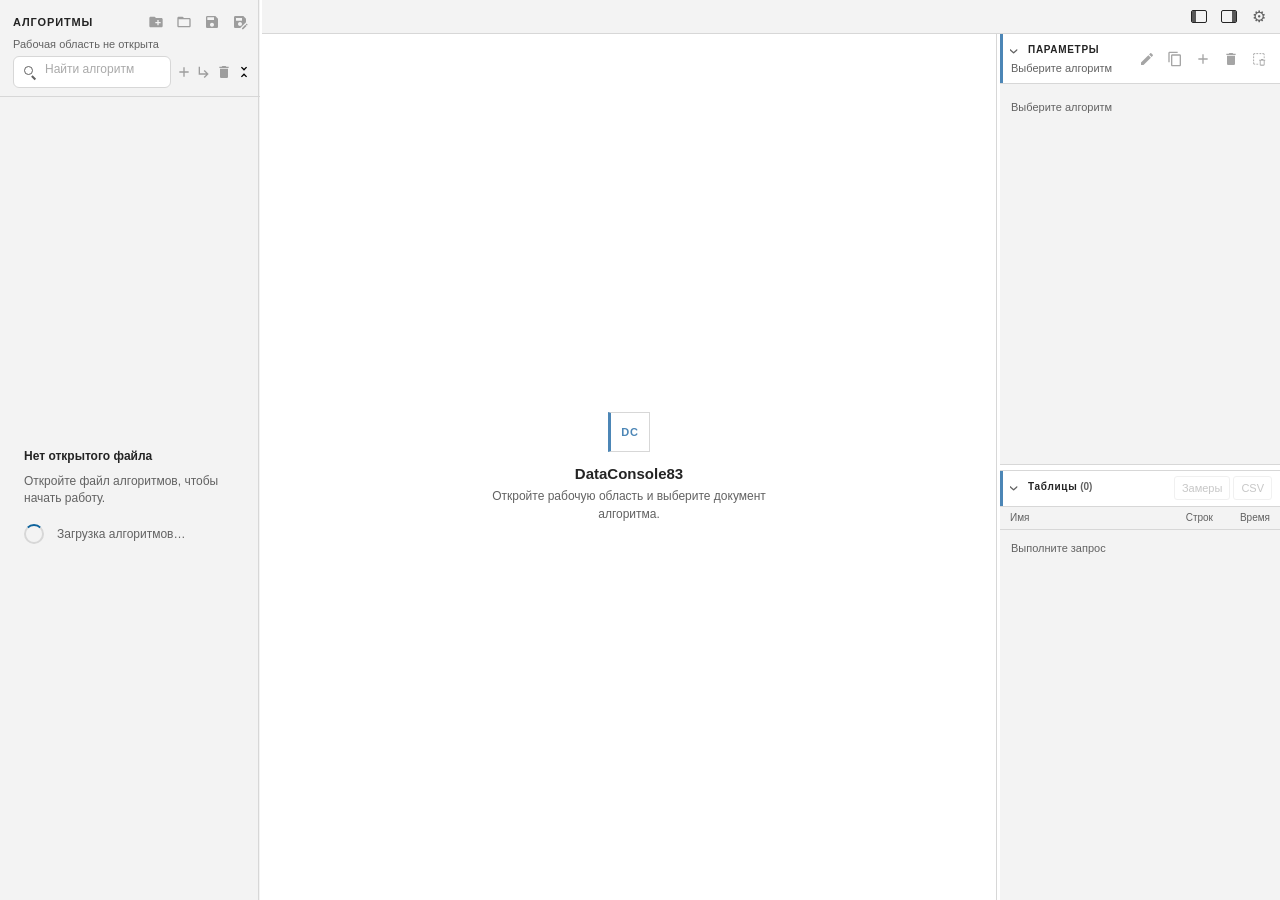
<file: src/code/index.html>
<!DOCTYPE html>
<html>

<head>
  <title>BSL-editor</title>
  <meta http-equiv="X-UA-Compatible" content="IE=edge" />
  <meta http-equiv="Content-Type" content="text/html;charset=utf-8">
  <link href="./decorations.css" rel="stylesheet">
  <link href="./tree/tree.css" rel="stylesheet">
  <link href="./workbench.css" rel="stylesheet">
</head>

<body>

  <div id="dataconsole-workbench" class="dc-workbench">
    <aside id="dataconsole-explorer" class="dc-explorer" aria-label="Проводник алгоритмов">
      <div class="dc-explorer-header">
        <div class="dc-explorer-heading">
          <div class="dc-explorer-title-row">
            <div class="dc-explorer-title">АЛГОРИТМЫ</div>
            <div class="dc-file-actions" aria-label="Операции с файлом алгоритмов">
              <button id="dataconsole-new-workspace" class="dc-icon-button dc-file-action" type="button"
                aria-label="Создать файл алгоритмов" title="Новый файл алгоритмов"><img class="dc-action-image" src="tree/icons/actions/create_new_folder.svg" alt=""></button>
              <button id="dataconsole-open-workspace" class="dc-icon-button dc-file-action" type="button"
                aria-label="Открыть файл алгоритмов" title="Открыть файл алгоритмов"><img class="dc-action-image" src="tree/icons/actions/folder_open.svg" alt=""></button>
              <button id="dataconsole-save-workspace" class="dc-icon-button dc-file-action" type="button"
                aria-label="Сохранить файл алгоритмов" title="Сохранить файл алгоритмов (Ctrl+S)"><img class="dc-action-image" src="tree/icons/actions/save.svg" alt=""></button>
              <button id="dataconsole-save-workspace-as" class="dc-icon-button dc-file-action" type="button"
                aria-label="Сохранить файл алгоритмов как" title="Сохранить файл алгоритмов как"><img class="dc-action-image" src="tree/icons/actions/save_as.svg" alt=""></button>
            </div>
          </div>
          <div id="dataconsole-file-name" class="dc-file-name">Рабочая область не открыта</div>
        </div>
        <div class="dc-explorer-actions">
          <div id="dataconsole-search-control" class="dc-search-control dc-tree-search-control">
            <input id="dataconsole-search" class="dc-search-input" type="text"
              placeholder="Найти алгоритм или код" aria-label="Найти алгоритм или код"
              autocomplete="off" spellcheck="false">
            <button id="dataconsole-search-clear" class="dc-search-clear" type="button"
              aria-label="Очистить поиск" title="Очистить поиск" hidden>×</button>
          </div>
          <button id="dataconsole-add-algorithm" class="dc-icon-button dc-action-add" type="button"
            aria-label="Добавить алгоритм" title="Добавить алгоритм рядом"><img class="dc-action-image" src="tree/icons/actions/add.svg" alt=""></button>
          <button id="dataconsole-add-child-algorithm" class="dc-icon-button dc-action-add-child" type="button"
            aria-label="Добавить вложенный алгоритм" title="Добавить вложенный алгоритм"><img class="dc-action-image" src="tree/icons/actions/subdirectory_arrow_right.svg" alt=""></button>
          <button id="dataconsole-delete-algorithm" class="dc-icon-button dc-action-delete" type="button"
            aria-label="Удалить алгоритм" title="Удалить выбранный алгоритм"><img class="dc-action-image" src="tree/icons/actions/delete.svg" alt=""></button>
          <button id="dataconsole-collapse-all" class="dc-icon-button dc-action-collapse" type="button"
            aria-label="Свернуть все" title="Свернуть все"><img class="dc-action-image" src="tree/icons/actions/unfold_less.svg" alt=""></button>
        </div>
      </div>
      <div id="dataconsole-algorithm-tree" class="dc-tree" role="tree" aria-label="Алгоритмы"></div>
      <div id="dataconsole-search-empty" class="dc-search-empty" hidden>Ничего не найдено</div>
      <div id="dataconsole-explorer-empty" class="dc-explorer-empty">
        <span class="dc-empty-kicker">Нет открытого файла</span>
        <span>Откройте файл алгоритмов, чтобы начать работу.</span>
        <span id="dataconsole-empty-initializing" class="dc-empty-loading" role="status" aria-live="polite">
          <span class="dc-workspace-spinner dc-empty-spinner" aria-hidden="true"></span>
          <span>Загрузка алгоритмов…</span>
        </span>
        <button id="dataconsole-empty-retry" class="dc-empty-retry" type="button" hidden>Очистить кеш и повторить</button>
        <button id="dataconsole-empty-open" type="button" hidden>Открыть файл</button>
      </div>
    </aside>

    <div id="dataconsole-splitter" class="dc-splitter" role="separator" aria-label="Изменить ширину проводника"
      aria-orientation="vertical" aria-valuemin="210" aria-valuemax="520" aria-valuenow="260" tabindex="0"></div>

    <main id="dataconsole-editor-shell" class="dc-editor-shell">
      <div id="dataconsole-mode-bar" class="dc-mode-bar">
        <div id="dataconsole-mode-tabs" class="dc-mode-tabs" role="tablist" aria-label="Режимы алгоритма" hidden>
          <button class="dc-mode-tab dc-kind-query" type="button" role="tab"
            data-document-kind="query" aria-selected="false">Запрос</button>
          <button class="dc-mode-tab dc-kind-before" type="button" role="tab"
            data-document-kind="before-query" aria-selected="false">До запроса</button>
          <button class="dc-mode-tab dc-kind-client" type="button" role="tab"
            data-document-kind="client" aria-selected="false">Клиент</button>
          <button class="dc-mode-tab dc-kind-server" type="button" role="tab"
            data-document-kind="server" aria-selected="false">Сервер</button>
          <button class="dc-mode-tab dc-kind-background" type="button" role="tab"
            data-document-kind="background" aria-selected="false">Фон</button>
        </div>
        <div class="dc-layout-controls" role="toolbar" aria-label="Расположение панелей">
          <button id="dataconsole-toggle-primary-sidebar" class="dc-layout-button" type="button"
            aria-label="Переключить основную боковую панель" aria-pressed="true"
            title="Переключить основную боковую панель">
            <span class="dc-layout-glyph dc-layout-primary" aria-hidden="true"></span>
          </button>
          <button id="dataconsole-toggle-secondary-sidebar" class="dc-layout-button" type="button"
            aria-label="Переключить дополнительную боковую панель" aria-pressed="true"
            title="Переключить дополнительную боковую панель">
            <span class="dc-layout-glyph dc-layout-secondary" aria-hidden="true"></span>
          </button>
          <button id="dataconsole-toggle-settings" class="dc-layout-button" type="button"
            aria-label="Открыть настройки" aria-pressed="false" title="Открыть настройки">
            <span class="dc-settings-glyph" aria-hidden="true">⚙</span>
          </button>
        </div>
      </div>
      <div id="dataconsole-action-bar" class="dc-action-bar" aria-label="Команды документа" hidden>
        <div id="dataconsole-actions" class="dc-actions"></div>
        <div id="dataconsole-background-settings" class="dc-background-settings"
          aria-label="Настройки фонового выполнения" hidden></div>
        <div id="dataconsole-action-note" class="dc-action-note"></div>
        <div id="dataconsole-parameter-hint-control" class="dc-parameter-hint-control" hidden>
          <button id="dataconsole-toggle-parameter-hint" class="dc-parameter-hint-toggle" type="button"
            aria-label="Показать параметры среды выполнения" aria-controls="dataconsole-parameter-hint"
            aria-expanded="false" aria-pressed="false" title="Параметры среды выполнения">
            <span class="dc-parameter-hint-glyph" aria-hidden="true">?</span>
            <span class="dc-parameter-hint-toggle-label">Параметры кода</span>
          </button>
        </div>
        <section id="dataconsole-parameter-hint" class="dc-parameter-hint"
          aria-label="Параметры среды выполнения" aria-live="polite" hidden>
          <div id="dataconsole-parameter-hint-items" class="dc-parameter-hint-items"></div>
        </section>
      </div>
      <div class="dc-work-area">
        <section class="dc-editor-pane">
          <div id="container"></div>
          <div id="dataconsole-editor-empty" class="dc-editor-empty" aria-live="polite">
            <div class="dc-editor-empty-mark" aria-hidden="true">DC</div>
            <div class="dc-editor-empty-title">DataConsole83</div>
            <div class="dc-editor-empty-copy">Откройте рабочую область и выберите документ алгоритма.</div>
          </div>
          <div id="display">
            <div id="display-header">
              <div id="display-title"></div>
              <div id="display-close"></div>
            </div>
            <div id="variables-display">
              <div id="variables-tree"></div>
            </div>
          </div>
        </section>
        <div id="dataconsole-parameters-splitter" class="dc-parameters-splitter" role="separator"
          aria-label="Изменить ширину панели параметров" aria-orientation="vertical"
          aria-valuemin="220" aria-valuemax="420" aria-valuenow="280" tabindex="0"></div>
        <aside id="dataconsole-parameters" class="dc-parameters-pane" aria-label="Параметры алгоритма">
          <section class="dc-secondary-section dc-parameters-section" aria-label="Параметры алгоритма">
            <div class="dc-parameters-header">
              <div class="dc-parameters-heading">
                <div class="dc-parameters-title"><span id="dataconsole-parameters-toggle" class="dc-section-toggle-glyph" aria-hidden="true"></span>ПАРАМЕТРЫ<span id="dataconsole-parameters-count" class="dc-section-count"></span></div>
                <div id="dataconsole-parameters-algorithm" class="dc-parameters-algorithm">Выберите алгоритм</div>
              </div>
              <div class="dc-parameters-actions">
                <button id="dataconsole-fill-parameters" class="dc-fill-parameters" type="button"
                  aria-label="Заполнить параметры запроса" title="Заполнить параметры запроса" hidden>Заполнить</button>
                <button id="dataconsole-edit-parameter" class="dc-icon-button dc-parameter-edit-action dc-action-edit" type="button"
                  aria-label="Изменить значение выбранного параметра" title="Изменить значение выбранного параметра" disabled><img class="dc-action-image" src="tree/icons/actions/edit.svg" alt=""></button>
                <button id="dataconsole-copy-parameter" class="dc-icon-button dc-parameter-copy-action" type="button"
                  aria-label="Копировать выбранный параметр" title="Копировать выбранный параметр (F9)" disabled><img class="dc-action-image" src="tree/icons/actions/content_copy.svg" alt=""></button>
                <button id="dataconsole-add-parameter" class="dc-icon-button dc-action-add" type="button"
                  aria-label="Добавить параметр" title="Добавить параметр"><img class="dc-action-image" src="tree/icons/actions/add.svg" alt=""></button>
                <button id="dataconsole-delete-parameter" class="dc-icon-button dc-action-delete" type="button"
                  aria-label="Удалить параметр" title="Удалить выбранный параметр"><img class="dc-action-image" src="tree/icons/actions/delete.svg" alt=""></button>
                <button id="dataconsole-clear-parameters" class="dc-icon-button dc-parameter-clear-action dc-action-clear" type="button"
                  aria-label="Очистить параметры алгоритма" title="Очистить параметры алгоритма" disabled><img class="dc-action-image" src="tree/icons/actions/clear_parameters.png" alt=""></button>
              </div>
            </div>
            <div id="dataconsole-parameters-list" class="dc-parameters-list">
              <div class="dc-parameters-empty">Выберите алгоритм</div>
            </div>
          </section>
          <div class="dc-secondary-divider" aria-hidden="true"></div>
          <section class="dc-secondary-section dc-tables-section" aria-label="Таблицы">
            <div class="dc-tables-header">
              <div class="dc-tables-title"><span id="dataconsole-tables-toggle" class="dc-section-toggle-glyph" aria-hidden="true"></span>Таблицы<span id="dataconsole-tables-count" class="dc-section-count"></span></div>
              <div class="dc-tables-actions">
                <button id="dataconsole-toggle-measurements" class="dc-secondary-action" type="button"
                  aria-label="Включить замеры выполнения" aria-pressed="false" title="Включить замеры выполнения">Замеры</button>
                <button id="dataconsole-export-table" class="dc-secondary-action" type="button"
                  aria-label="Выгрузить выбранную таблицу" title="Выгрузить выбранную таблицу" disabled>CSV</button>
              </div>
            </div>
            <div class="dc-table-columns" aria-hidden="true">
              <span>Имя</span><span>Строк</span><span>Время</span>
            </div>
            <div id="dataconsole-tables-list" class="dc-tables-list">
              <div class="dc-tables-empty">Выполните запрос</div>
            </div>
          </section>
          <section id="dataconsole-settings" class="dc-settings-section" aria-label="Настройки" hidden>
            <div class="dc-settings-header">
              <div class="dc-settings-title">НАСТРОЙКИ</div>
              <button id="dataconsole-close-settings" class="dc-icon-button" type="button"
                aria-label="Закрыть настройки" title="Закрыть настройки">×</button>
            </div>
            <div class="dc-settings-content">
              <div class="dc-settings-subtitle">ОБРАБОТКА</div>
              <label class="dc-settings-field" for="dataconsole-source-directory">
                <span>Каталог исходного кода конфигурации</span>
              </label>
              <div class="dc-settings-path-row">
                <input id="dataconsole-source-directory" class="dc-settings-input" type="text"
                  autocomplete="off" spellcheck="false">
                <button id="dataconsole-choose-source-directory" class="dc-settings-choose" type="button"
                  aria-label="Выбрать каталог" title="Выбрать каталог">…</button>
              </div>
              <button id="dataconsole-load-common-modules" class="dc-settings-primary" type="button">
                Загрузить общие модули
              </button>
              <label class="dc-settings-field" for="dataconsole-variable-display-mode">
                <span>Значения переменных после выполнения</span>
                <select id="dataconsole-variable-display-mode" class="dc-settings-input">
                  <option value="0">Не показывать</option>
                  <option value="1">В отдельном окне</option>
                  <option value="2">Во всплывающих подсказках</option>
                </select>
              </label>
              <label class="dc-settings-field" for="dataconsole-saved-list-limit">
                <span>Сохраняемых элементов списка значений</span>
                <input id="dataconsole-saved-list-limit" class="dc-settings-input" type="number"
                  min="0" max="9999" step="1" inputmode="numeric"
                  aria-describedby="dataconsole-saved-list-limit-note">
              </label>
              <div id="dataconsole-saved-list-limit-note" class="dc-settings-note">
                Ноль использует стандартный предел — 1000 элементов.
              </div>
              <label class="dc-settings-toggle dc-settings-auto-save" for="dataconsole-auto-save-on-execute">
                <input id="dataconsole-auto-save-on-execute" type="checkbox">
                <span>Автоматически сохранять файл при выполнении</span>
              </label>
              <div class="dc-settings-subtitle dc-settings-editor-subtitle">РЕДАКТОР MONACO</div>
              <label class="dc-settings-field" for="dataconsole-editor-theme">
                <span>Тема</span>
                <select id="dataconsole-editor-theme" class="dc-settings-input">
                  <option value="light">Светлая</option>
                  <option value="dark">Тёмная</option>
                </select>
              </label>
              <label class="dc-settings-field" for="dataconsole-editor-font-size">
                <span>Размер шрифта, px</span>
                <input id="dataconsole-editor-font-size" class="dc-settings-input" type="number"
                  min="10" max="28" step="1" inputmode="numeric">
              </label>
              <label class="dc-settings-toggle" for="dataconsole-editor-line-numbers">
                <input id="dataconsole-editor-line-numbers" type="checkbox">
                <span>Номера строк</span>
              </label>
              <label class="dc-settings-toggle" for="dataconsole-editor-minimap">
                <input id="dataconsole-editor-minimap" type="checkbox">
                <span>Карта кода</span>
              </label>
              <label class="dc-settings-toggle" for="dataconsole-editor-word-wrap">
                <input id="dataconsole-editor-word-wrap" type="checkbox">
                <span>Перенос длинных строк</span>
              </label>
              <label class="dc-settings-toggle" for="dataconsole-editor-render-whitespace">
                <input id="dataconsole-editor-render-whitespace" type="checkbox">
                <span>Показывать пробелы и табуляции</span>
              </label>
              <label class="dc-settings-toggle" for="dataconsole-editor-quick-suggestions">
                <input id="dataconsole-editor-quick-suggestions" type="checkbox">
                <span>Быстрые подсказки</span>
              </label>
              <label class="dc-settings-toggle" for="dataconsole-editor-status-bar">
                <input id="dataconsole-editor-status-bar" type="checkbox">
                <span>Строка состояния</span>
              </label>
              <label class="dc-settings-toggle" for="dataconsole-editor-query-highlighting">
                <input id="dataconsole-editor-query-highlighting" type="checkbox">
                <span>Подсветка синтаксиса запросов</span>
              </label>
            </div>
          </section>
        </aside>
      </div>
    </main>
  </div>
  <div id="dataconsole-workspace-busy" class="dc-workspace-busy" role="status" aria-live="polite" hidden>
    <div class="dc-workspace-busy-card">
      <span class="dc-workspace-spinner" aria-hidden="true"></span>
      <div class="dc-workspace-busy-copy">
        <div id="dataconsole-workspace-busy-message" class="dc-workspace-busy-message">Загрузка файла алгоритмов…</div>
        <div id="dataconsole-workspace-busy-file" class="dc-workspace-busy-file" hidden></div>
      </div>
    </div>
  </div>
  <div id="dataconsole-dialog-backdrop" class="dc-dialog-backdrop" hidden>
    <div class="dc-dialog" role="dialog" aria-modal="true" aria-labelledby="dataconsole-dialog-title">
      <div id="dataconsole-dialog-title" class="dc-dialog-title"></div>
      <div id="dataconsole-dialog-message" class="dc-dialog-message"></div>
      <input id="dataconsole-dialog-input" class="dc-dialog-input" type="text" maxlength="150"
        autocomplete="off" spellcheck="false">
      <div id="dataconsole-dialog-error" class="dc-dialog-error" aria-live="polite" hidden></div>
      <div class="dc-dialog-actions">
        <button id="dataconsole-dialog-cancel" class="dc-dialog-button" type="button">Отмена</button>
        <button id="dataconsole-dialog-confirm" class="dc-dialog-button dc-dialog-primary" type="button">Добавить</button>
      </div>
    </div>
  </div>
  <button id="event-button"></button>

  <script>
    function getCode() {
      return
      `	Для каждого рез Из Выгрузка Цикл
		Для каждого топ Из ВыгрузкаДерево Цикл

			//рез.ИДЛичногоЧатаБитрикс = топ.КоличествоОшибок;
			//Прервать;
		КонецЦикла;
	КонецЦикла;
`;
    }
  </script>
  <script src="./vs/loader.js"></script>
  <script src="./parsers.js"></script>
  <script src="./finder.js"></script>
  <script src="./bsl_helper.js"></script>
  <script src="./init.js"></script>
  <script src="./tree/tree.js"></script>
  <script src="./workbench.js"></script>

</body>

</html>
</file>
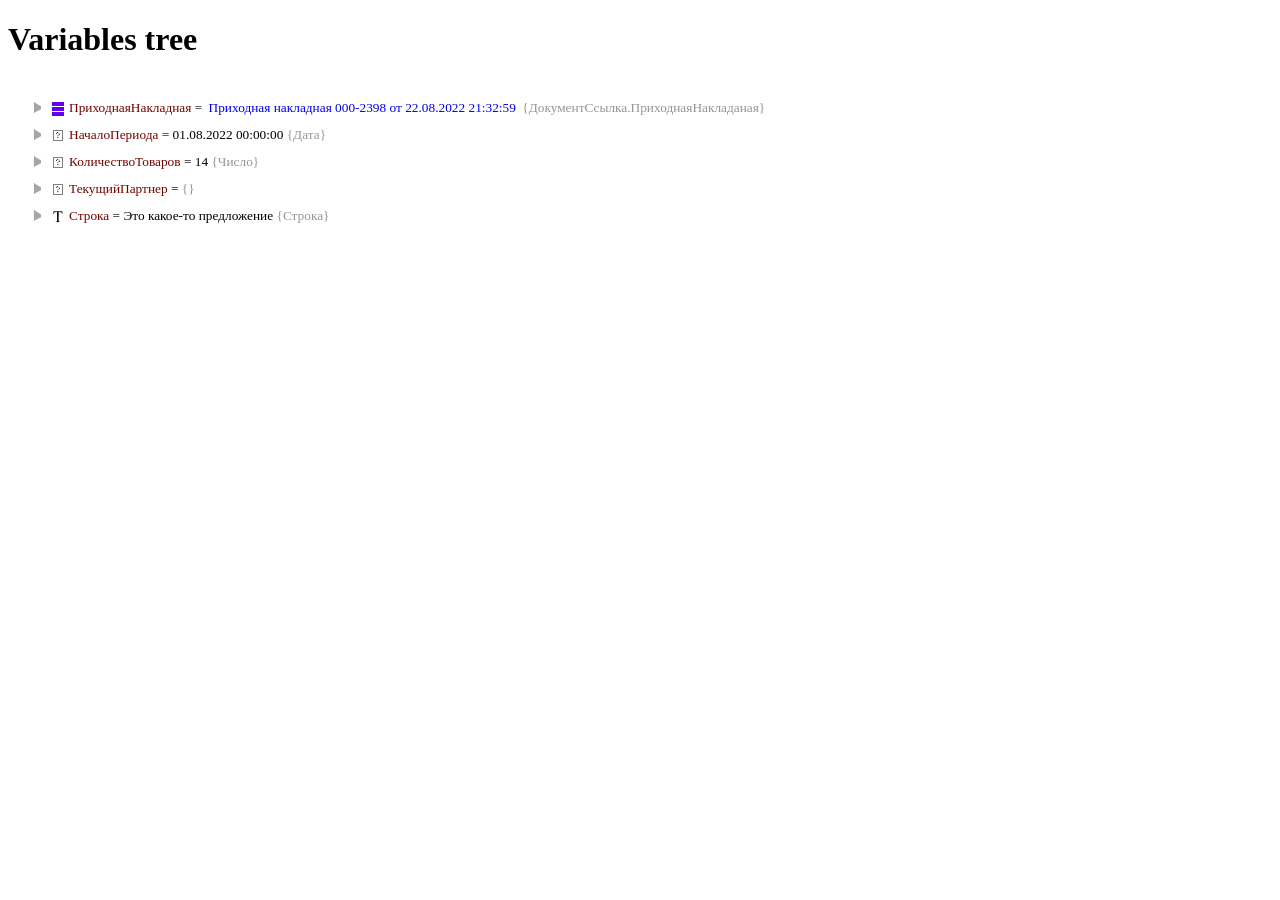
<file: src/code/tree/tree.html>
<!DOCTYPE html>
<html>

<head>
  <title>Treeview</title>
  <meta http-equiv="X-UA-Compatible" content="IE=edge" />
  <meta http-equiv="Content-Type" content="text/html;charset=utf-8">  
  <link href="./tree.css" rel="stylesheet">  
</head>

<body>

<h1>Variables tree</h1>
<section>
<div id="variables-tree"></div>
</section>
<script src="./tree.js"></script>
<script type="text/javascript">
    let treeview = new Treeview("#variables-tree", null, "./icons/");
    let cat = {
      ПриходнаяНакладная: {
        label: "ПриходнаяНакладная",
        value: '<a href="#1">Приходная накладная 000-2398 от 22.08.2022 21:32:59</a>',
        type: "ДокументСсылка.ПриходнаяНакладаная",
        children: {
          "Номер": { label: "Код", value: "000-2398", type: "Число", icon: "int.png" },
          "Дата": { label: "Дата", value: "22.08.2022 21:32:59", type: "Дата", icon: "date.png" },
          "Организация": {
            label: "Организация",
            value: "Рога и копыта",
            type: "СправочникСсылка.Организации",
            children: {
              "Код": { label: "Код", value: "0000001", type: "Число", icon: "int.png" },
              "ИНН": { label: "ИНН", value: "771111111", type: "Строка", icon: "string.png" },
              "КПП": { label: "КПП", value: "770000001", type: "Строка", icon: "string.png" }
            }
          },
          "Контрагент": {
            label: "Контрагент",
            value: '<a href="#1">Иванов И.И."</a>',
            type: "СправочникСсылка.Контрагенты",
            children: {
              "Код": { label: "Код", value: "0000052", type: "Число" },
              "ИНН": { label: "ИНН", value: "781111111", type: "Строка" },
              "КПП": { label: "КПП", value: "780000001", type: "Строка" }
            }
          },
          "Товары": {
            label: "Товары",
            type: "ТабличнаяЧасть",
            children: {
              "Строка 0": {
                label: "Строка 0",
                type: "СтрокаТабличнойЧасти",
                children: {
                  "НомерСтроки": { label: "НомерСтроки", value: "1", type: "Число" },
                  "Товар": { label: "Товар", value: "Товар №1", type: "СправочникСсылка.Товары" },
                  "Количество": { label: "Количество", value: "5", type: "Число" },
                  "Цена": { label: "Цена", value: "100", type: "Число" },
                  "Сумма": { label: "Сумма", value: "500", type: "Число" }
                }
              },
              "Строка 1": {
                label: "Строка 1",
                type: "СтрокаТабличнойЧасти",
                children: {
                  "НомерСтроки": { label: "НомерСтроки", value: "2", type: "Число" },
                  "Товар": { label: "Товар", value: "Товар №2", type: "СправочникСсылка.Товары" },
                  "Количество": { label: "Количество", value: "3", type: "Число" },
                  "Цена": { label: "Цена", value: "50", type: "Число" },
                  "Сумма": { label: "Сумма", value: "150", type: "Число" }
                }
              },
              "Строка 2": {
                label: "Строка 2",
                type: "СтрокаТабличнойЧасти",
                children: {
                  "НомерСтроки": { label: "НомерСтроки", value: "3", type: "Число" },
                  "Товар": { label: "Товар", value: "Товар №3", type: "СправочникСсылка.Товары" },
                  "Количество": { label: "Количество", value: "6", type: "Число" },
                  "Цена": { label: "Цена", value: "90", type: "Число" },
                  "Сумма": { label: "Сумма", value: "540", type: "Число" }
                }
              }
            }
          }
        }
      },
      НачалоПериода: {
        label: "НачалоПериода",
        value: "01.08.2022 00:00:00",
        type: "Дата"
      },
      КоличествоТоваров: {
        label: "КоличествоТоваров",
        value: "14",
        type: "Число"
      },
      ТекущийПартнер: {
        label: "ТекущийПартнер",
        value: "",
        type: ""
      },
      Строка: {
        label: "Строка",
        value: "Это какое-то предложение",
        type: "Строка",
        icon: "string.png"
      },

    };
    treeview.replaceData(cat);	
</script>
</body>
</file>
<file: src/code/decorations.css>
#container {
	background-image: url(loading.gif);
	background-repeat: no-repeat;
	background-position: center
}

#event-button {
	display: none;
}

.error-string {
	background-color: #ffa07a;
}

.error-mark {
	width: 0 !important;
	height: 0 !important;
    margin-left: 11px;
    top: 5px !important;
	border-top: 5px solid transparent;
	border-left: 10px solid #ff0000;
	border-bottom: 5px solid transparent;
}

.diff-mark {
	width: 0 !important;
	height: 0 !important;
    margin-left: -35px;
    top: 5px !important;
	border-top: 5px solid transparent;
	border-left: 10px solid #d400ff;
	border-bottom: 5px solid transparent;
}

.diff-editor-position {
	width: 0 !important;
	height: 0 !important;
    margin-left: -35px;
    top: 5px !important;
	border-top: 5px solid transparent;
	border-left: 10px solid #028fef;
	border-bottom: 5px solid transparent;
	z-index: 1;
}

.bookmark {
	background: #7e96a8;
    width: 15px !important;
    height: 15px !important;
    left: 4px !important;
    top: 3px !important;
    border-radius: 20%;
}

.statusbar-widget {
	background: #028fef;
	color: #fff;
}

.editor-widget.find-widget {
	max-height: 0px;
}

.editor-widget.find-widget.visible {
	min-height: 33px;
	max-height: 100px;
}

.editor-widget.find-widget.visible .input {
	min-height: 24px;
}

.editor-widget.find-widget.visible.replaceToggled {
	min-height: 62px;
}

.suggest-widget .monaco-list .monaco-list-row .inactive-detail {
	display: inline !important;
	color: #b3b3b3;
}

.suggest-widget .monaco-list .monaco-list-row .readMore.inactive-more {
	display: inline !important;
	visibility: visible !important;
}

.diff-navi {
	border-left: 3px solid;
	width: 3px !important;
	margin-left: 3px;
	cursor: pointer;
}

.diff-navi:hover {
	border-left: 9px solid;
	margin-left: 0px;
	cursor: pointer;
	transition: all .25s;
}

.diff-new {
	border-color: #10aa00;
}

.diff-new:hover {
	border-color: #10aa00;
}

.diff-changed {
	border-color: #f8a62b;
}

.diff-changed:hover {
	border-color: #f8a62b;
}

.diff-removed {
	border-color: #dd0000;
}

.diff-removed:hover {
	border-color: #dd0000;
}

.diff-close {
	position: absolute;
	right: 0;
	top: 3px;
	width: 15px;
	height: 20px;
	opacity: 0.3;
	cursor: pointer;
}

.diff-close:hover {
	opacity: 1;
}

.diff-close:before, .diff-close:after {
	position: absolute;
	content: ' ';
	height: 12px;
	width: 2px;
	top: 2px;
	background-color: #333;
}

.dark .diff-close:before, .dark .diff-close:after {
	background-color: #fff;
}

.diff-close:before {
	transform: rotate(45deg);
}

.diff-close:after {
	transform: rotate(-45deg);
}

.diff-header {
	font-size: 12px;
	padding-left: 5px;
	border-left: 1px solid;
	border-right: 1px solid;
	border-top: 1px solid;
	height: 20px;
	background-color: #fff;
}

.diff-header.dark {
	background-color: #1e1e1e;
	color: #9b9b9b;
}

.diff-body {
	border: 1px solid;
	height: 100%;
}

.new-block {
	border-color: #10aa00;
}

.changed-block {
	border-color: #f8a62b;
}

.removed-block {
	border-color: #dd0000;
}

.query-delimiter {
	background-color: #e8ffe8;
}

.query-delimiter-dark {
	background-color: #404040;
}

.code-marker {
	width: 0 !important;
	height: 0 !important;
    margin-left: -35px;
    top: 5px !important;
	border-top: 5px solid transparent;
	border-bottom: 5px solid transparent;
}

.code-marker.marker-error {
	border-left: 10px solid #e72e1d;
}

.code-marker.marker-hint {
	border-left: 10px solid #878787;
}

.code-marker.marker-info {
	border-left: 10px solid #7cc0ff;
}

.code-marker.marker-warning {
	border-left: 10px solid #eaac0e;
}
</file>
<file: src/code/tree/tree.css>
#display {
  height: 0;
  display: none;
  font-family: "Courier new";
}

#display.dark {
  background-color: #1e1e1e;
}

#display-header {
  position: relative;
  height: 22px;
  width: 100%;
  border-top: solid 1px #ddd;
  border-bottom: solid 1px #ddd;
  background-color: #fff;
}

#display.dark > #display-header {
  background-color: #1e1e1e;  
  border-color: #000;
}

#display-title {
  font-size: 12px;
  color: #161616;
  margin-left: 10px;
  line-height: 22px;
  cursor: pointer;
}

#display.dark #display-title {
  color: #d4d4d4;
}

#variables-display {
  overflow: auto;
  height: 100%;
}

#variables-display::-webkit-scrollbar {
  width: 13px;
}

#variables-display::-webkit-scrollbar-thumb {
  border-radius: 100px;
  background-color: #aaa;
  border: 4px solid rgba(0, 0, 0, 0);
  background-clip: padding-box;
}

#variables-tree {
  padding: 15px;
  width: 100%;
  font-size: 10pt;
  overflow: auto;
  cursor: pointer;
  box-sizing: border-box;
}

#variables-tree details > summary {
  list-style: none;
  padding: 3px;
  margin: 2px 0;
  color: #720501;
}

#display.dark #variables-tree details > summary {
  color: #c3602c;
}

#variables-tree details > summary:hover {
  background-color: #b8d9ff;
  transition: all .1s
}

#display.dark #variables-tree details > summary:hover {
  background-color: #424242;
}

#variables-tree details > summary::marker, #variables-tree details > summary::-webkit-details-marker {
  display: none;
}

#variables-tree summary::marker, #variables-tree summary::-webkit-details-marker {
  width: 16px;
  height: 16px;
  color: transparent;  
}

#variables-tree summary.final:before {
  background-image: url('./icons/empty.png');
}

#variables-tree details[open] > summary.final:before {
  background-image: url('./icons/empty.png');    
}

#variables-tree summary:before {    
  content: '.';
  padding-left: 7px;
  background-image: url('./icons/close.png');  
  background-repeat: no-repeat;
  width: 16px;
  height: 16px;
  color: transparent;
  margin: 0 5px 0 5px;
}

#variables-tree summary.final:hover:before {
  background-image: url('./icons/empty.png');
}

#variables-tree summary:hover:before {
  background-image: url('./icons/close_hover.png');
}

#variables-tree details > summary.loading:before {
  background-image: url("./loading.gif") !important;
}

#variables-tree details[open] > summary:before {
  background-image: url('./icons/open.png');    
}

#variables-tree details[open] > summary:hover:before {
  background-image: url('./icons/open_hover.png');    
}

#variables-tree summary .icon {
  width: 16px;
  height: 16px;
  vertical-align: middle;
}

#variables-tree summary:only-child::-webkit-details-marker {
  color: transparent;
}

#variables-tree details details {
  margin-left: 20px;
  display: block;
}  

#variables-tree .label {
  font-size: 14pt;
  font-weight:bold;
}

#variables-tree a {
  color: #0000ee;
  text-decoration: none;
  padding: 3px;
}

#variables-tree a:hover, #variables-tree a:visited:hover {
  color: #ad0404;
}

#variables-tree a:visited {
  color: #0000ee;
  text-decoration: none;
}

#display.dark #variables-tree a {
  color: #9acd32;
}

#display.dark #variables-tree a:visited {
  color: #9acd32;
}

#display.dark #variables-tree a:hover, #display.dark #variables-tree a:visited:hover {
  color: #ff2c2c;
}

#variables-tree .value, .equal {
  color: black;
}

#variables-tree .value, .equal {  
  color: black;
}

#display.dark #variables-tree .value {
  color: #b8d9ff;
}

#display.dark #variables-tree .equal {
  color: #959595;
}

#variables-tree .type {
  color: #959595;
}

#variables-tree .type:before {
  content: '{';  
}

#variables-tree .type:after {
  content: '}';
}

#display-close {
	position: absolute;
	right: 0;
	top: 3px;
	width: 15px;
	height: 20px;
	opacity: 0.3;
	cursor: pointer;
}

#display-close:hover {
	opacity: 1;
}

#display-close:before, #display-close:after {
	position: absolute;
	content: ' ';
	height: 12px;
	width: 2px;
	top: 2px;
	background-color: #333;
}

.dark #display-close:before, .dark #display-close:after {
	background-color: #fff;
}

#display-close:before {
	transform: rotate(45deg);
}

#display-close:after {
	transform: rotate(-45deg);
}
</file>
<file: src/code/workbench.css>
:root {
  --dc-chrome: #f3f3f3;
  --dc-chrome-raised: #ffffff;
  --dc-editor-surface: #ffffff;
  --dc-border: #d7d7d7;
  --dc-text: #242424;
  --dc-muted: #626262;
  --dc-hover: #e8e8e8;
  --dc-selected: #d6e6f5;
  --dc-selected-edge: #4c86b6;
  --dc-focus: #0e639c;
  --dc-query: #8b641d;
  --dc-before: #806000;
  --dc-client: #15776f;
  --dc-server: #7656a6;
  --dc-background: #3976a8;
  --dc-search-surface: #ffffff;
  --dc-search-placeholder: #929292;
}

html,
body {
  height: 100%;
  margin: 0;
  overflow: hidden;
}

body {
  color: var(--dc-text);
  background: var(--dc-editor-surface);
  font-family: "Segoe UI", Arial, sans-serif;
}

html.dc-theme-dark {
  --dc-chrome: #252526;
  --dc-chrome-raised: #2d2d2d;
  --dc-editor-surface: #1e1e1e;
  --dc-border: #3c3c3c;
  --dc-text: #e5e5e5;
  --dc-muted: #b8b8b8;
  --dc-hover: #2f2f30;
  --dc-selected: #094771;
  --dc-selected-edge: #75aadb;
  --dc-focus: #75aadb;
  --dc-query: #d7a84d;
  --dc-before: #c99b42;
  --dc-client: #4fc1b4;
  --dc-server: #b69cdd;
  --dc-background: #75aadb;
  --dc-search-surface: #2b2b2c;
  --dc-search-placeholder: #8b8b8b;
}

.dc-workbench {
  display: flex;
  width: 100%;
  height: 100%;
  min-width: 0;
  min-height: 0;
  background: var(--dc-editor-surface);
}

.dc-explorer {
  display: flex;
  flex: 0 0 260px;
  flex-direction: column;
  width: 260px;
  min-width: 210px;
  max-width: 520px;
  min-height: 0;
  overflow: hidden;
  color: var(--dc-text);
  background: var(--dc-chrome);
}

.dc-workbench.dc-sidebar-hidden .dc-explorer,
.dc-workbench.dc-sidebar-hidden .dc-splitter {
  display: none;
}
.dc-workbench.dc-secondary-sidebar-hidden .dc-parameters-pane,
.dc-workbench.dc-secondary-sidebar-hidden .dc-parameters-splitter {
  display: none;
}

.dc-explorer-header {
  display: flex;
  flex: 0 0 auto;
  flex-wrap: wrap;
  align-items: flex-start;
  min-height: 50px;
  padding: 9px 7px 8px 13px;
  border-bottom: 1px solid var(--dc-border);
  box-sizing: border-box;
}

.dc-explorer-heading {
  min-width: 0;
  flex: 1 1 100%;
}

.dc-explorer-title-row {
  display: flex;
  align-items: center;
  min-width: 0;
}

.dc-explorer-title {
  flex: 1 1 auto;
  min-width: 0;
  font-size: 11px;
  font-weight: 700;
  line-height: 16px;
  letter-spacing: .08em;
}

.dc-file-name {
  overflow: hidden;
  margin-top: 2px;
  color: var(--dc-muted);
  font-size: 11px;
  line-height: 15px;
  text-overflow: ellipsis;
  white-space: nowrap;
}

.dc-explorer-actions {
  display: flex;
  flex: 1 1 100%;
  align-items: center;
  justify-content: flex-end;
  gap: 2px;
  margin-top: 4px;
}
.dc-tree-search-control {
  flex: 1 1 auto;
  min-width: 70px;
  height: 26px;
  margin-right: 2px;
}
.dc-tree-search-control .dc-search-input { height: 24px; padding-top: 2px; padding-bottom: 2px; }
.dc-tree-search-control::before { top: 6px; }
.dc-tree-search-control::after { top: 15px; }
.dc-tree-search-control .dc-search-clear { top: 1px; }

.dc-file-actions {
  display: flex;
  flex: 0 0 auto;
  align-items: center;
  gap: 2px;
  margin-left: 6px;
}

.dc-icon-button {
  width: 26px;
  height: 26px;
  padding: 0;
  border: 1px solid transparent;
  border-radius: 3px;
  color: var(--dc-text);
  background: transparent;
  font: 600 16px/24px "Segoe UI Symbol", "Segoe UI", Arial, sans-serif;
  cursor: pointer;
}

.dc-icon-button:hover:not(:disabled) {
  background: var(--dc-hover);
}

.dc-icon-button:disabled {
  cursor: default;
  opacity: .35;
}

.dc-action-image {
  display: block;
  width: 16px;
  height: 16px;
  margin: 4px auto;
  object-fit: contain;
}

.dc-search-row {
  flex: 0 0 auto;
  padding: 7px 8px;
  border-bottom: 1px solid var(--dc-border);
}

.dc-search-control {
  position: relative;
  width: 100%;
  height: 32px;
  border: 1px solid var(--dc-border);
  border-radius: 6px;
  background: var(--dc-search-surface);
  box-sizing: border-box;
}

.dc-search-control::before {
  position: absolute;
  top: 9px;
  left: 10px;
  width: 9px;
  height: 9px;
  border: 1.5px solid var(--dc-muted);
  border-radius: 50%;
  content: "";
  pointer-events: none;
  box-sizing: border-box;
}

.dc-search-control::after {
  position: absolute;
  top: 18px;
  left: 18px;
  width: 5px;
  height: 1.5px;
  background: var(--dc-muted);
  content: "";
  pointer-events: none;
  transform: rotate(45deg);
  transform-origin: left center;
}

.dc-search-control.dc-focused {
  border-color: var(--dc-focus);
  box-shadow: 0 0 0 1px var(--dc-focus);
}

.dc-search-input {
  display: block;
  width: 100%;
  height: 30px;
  padding: 0 32px 0 31px;
  border: 0;
  border-radius: 5px;
  outline: 0;
  color: var(--dc-text);
  background: transparent;
  font: 12px/30px "Segoe UI", Arial, sans-serif;
  box-sizing: border-box;
}

.dc-search-input::placeholder {
  color: var(--dc-search-placeholder);
  opacity: 0.78;
}

.dc-search-clear {
  position: absolute;
  top: 4px;
  right: 4px;
  width: 22px;
  height: 22px;
  padding: 0;
  border: 0;
  border-radius: 50%;
  color: var(--dc-muted);
  background: transparent;
  font: 16px/21px "Segoe UI Symbol", "Segoe UI", Arial, sans-serif;
  cursor: pointer;
}

.dc-search-clear:hover {
  color: var(--dc-text);
  background: var(--dc-hover);
}

.dc-search-clear[hidden] {
  display: none;
}

.dc-icon-button:focus,
.dc-search-clear:focus,
.dc-tree button:focus,
.dc-mode-tab:focus,
.dc-explorer-empty button:focus,
.dc-splitter:focus {
  outline: 1px solid var(--dc-focus);
  outline-offset: -1px;
}

.dc-tree {
  flex: 1 1 auto;
  min-height: 0;
  padding: 5px 0 12px;
  overflow-x: hidden;
  overflow-y: auto;
}

.dc-tree:empty {
  display: none;
}

.dc-algorithm {
  animation: dc-tree-reveal 140ms ease-out both;
}

.dc-algorithm-heading {
  display: flex;
  align-items: center;
  min-width: 0;
  min-height: 25px;
  padding-right: 5px;
  overflow: hidden;
  cursor: pointer;
  outline: none;
}

.dc-algorithm-heading:hover {
  background: var(--dc-hover);
}

.dc-algorithm-heading.dc-selected {
  background: var(--dc-selected);
}

.dc-algorithm-heading:focus {
  box-shadow: inset 0 0 0 1px var(--dc-focus);
}

.dc-twistie {
  position: relative;
  flex: 0 0 20px;
  align-self: stretch;
  padding: 0;
  border: 0;
  color: var(--dc-muted);
  background: transparent;
  cursor: pointer;
}

.dc-twistie::before {
  display: inline-block;
  content: "›";
  font: 18px/20px "Segoe UI Symbol", "Segoe UI", Arial, sans-serif;
  transform-origin: 50% 54%;
  transition: transform 100ms ease;
}

.dc-twistie[aria-expanded="true"]::before {
  transform: rotate(90deg);
}

.dc-twistie.dc-twistie-empty {
  cursor: default;
  visibility: hidden;
}

.dc-algorithm-icon {
  position: relative;
  flex: 0 0 15px;
  width: 15px;
  height: 12px;
  margin-right: 5px;
  border: 1px solid #8a8a8a;
  border-radius: 2px;
  box-sizing: border-box;
}

.dc-algorithm-icon::before {
  position: absolute;
  top: -4px;
  left: 1px;
  width: 7px;
  height: 4px;
  border: 1px solid #8a8a8a;
  border-bottom: 0;
  border-radius: 2px 2px 0 0;
  background: var(--dc-chrome);
  content: "";
  box-sizing: border-box;
}

.dc-algorithm-icon.dc-algorithm-icon-code {
  height: 15px;
  border-color: #718190;
  border-radius: 1px;
}

.dc-algorithm-icon.dc-algorithm-icon-code::before {
  top: 2px;
  left: 3px;
  width: 7px;
  height: 1px;
  border: 0;
  background: #718190;
  box-shadow: 0 3px 0 #718190, 0 6px 0 #718190;
}

.dc-algorithm-name {
  flex: 1 1 auto;
  overflow: hidden;
  min-width: 0;
  color: var(--dc-text);
  font-size: 12px;
  line-height: 21px;
  text-overflow: ellipsis;
  white-space: nowrap;
}

.dc-algorithm-body[hidden] {
  display: none;
}

.dc-tree-document-buttons {
  display: flex;
  flex: 0 0 103px;
  align-items: center;
  justify-content: flex-end;
  width: 103px;
  gap: 2px;
  margin-left: 4px;
}

.dc-tree-document-button {
  width: 19px;
  height: 19px;
  padding: 0;
  border: 1px solid currentColor;
  border-radius: 2px;
  color: var(--dc-query);
  background: transparent;
  font: 700 9px/17px "Segoe UI", Arial, sans-serif;
  text-align: center;
  cursor: pointer;
  box-sizing: border-box;
  opacity: .72;
}

.dc-tree-document-button.dc-kind-before { color: var(--dc-before); border-style: dashed; }
.dc-tree-document-button.dc-kind-client { color: var(--dc-client); }
.dc-tree-document-button.dc-kind-server { color: var(--dc-server); }
.dc-tree-document-button.dc-kind-background { color: var(--dc-background); }

.dc-tree-document-button.dc-has-content { color: #ffffff; background: var(--dc-query); opacity: 1; }
.dc-tree-document-button.dc-kind-before.dc-has-content { background: var(--dc-before); }
.dc-tree-document-button.dc-kind-client.dc-has-content { background: var(--dc-client); }
.dc-tree-document-button.dc-kind-server.dc-has-content { background: var(--dc-server); }
.dc-tree-document-button.dc-kind-background.dc-has-content { background: var(--dc-background); }

html.dc-theme-dark .dc-tree-document-button.dc-has-content { color: #171717; }

.dc-tree-document-button.dc-document-unavailable {
  cursor: default;
  opacity: .25;
}

.dc-tree-document-button:hover:not(:disabled) {
  filter: brightness(1.12);
  transform: translateY(-1px);
}

.dc-tree-document-button.dc-active {
  outline: 2px solid var(--dc-focus);
  outline-offset: 1px;
}

.dc-tree-document-button:active { transform: translateY(0); }

.dc-search-empty {
  flex: 1 1 auto;
  padding: 16px 13px;
  color: var(--dc-muted);
  font-size: 11px;
  line-height: 17px;
}

.dc-search-empty[hidden] { display: none; }

.dc-children {
  margin-left: 8px;
}

.dc-explorer-empty {
  display: flex;
  flex: 1 1 auto;
  flex-direction: column;
  align-items: flex-start;
  justify-content: center;
  gap: 8px;
  padding: 24px;
  color: var(--dc-muted);
  font-size: 12px;
  line-height: 17px;
}

.dc-explorer-empty[hidden] {
  display: none;
}

.dc-empty-kicker {
  color: var(--dc-text);
  font-weight: 600;
}

.dc-empty-loading {
  display: flex;
  align-items: center;
  min-height: 30px;
  margin-top: 4px;
}

.dc-empty-loading[hidden],
.dc-explorer-empty button[hidden] {
  display: none;
}

.dc-empty-retry {
  margin-top: 4px;
}

.dc-empty-spinner {
  width: 16px;
  height: 16px;
  margin-right: 8px;
  box-sizing: border-box;
}

.dc-explorer-empty button {
  margin-top: 4px;
  padding: 5px 10px;
  border: 1px solid var(--dc-focus);
  border-radius: 2px;
  color: #ffffff;
  background: #0e639c;
  font: 12px/18px "Segoe UI", Arial, sans-serif;
  cursor: pointer;
}

.dc-splitter {
  position: relative;
  z-index: 5;
  flex: 0 0 4px;
  width: 4px;
  margin-left: -2px;
  border-left: 1px solid var(--dc-border);
  cursor: col-resize;
  box-sizing: border-box;
}

.dc-splitter::after {
  position: absolute;
  top: 0;
  bottom: 0;
  left: 1px;
  width: 2px;
  background: var(--dc-focus);
  content: "";
  opacity: 0;
  transition: opacity 100ms ease;
}

.dc-splitter:hover::after,
.dc-splitter:focus::after,
body.dc-resizing .dc-splitter::after {
  opacity: 1;
}

body.dc-resizing {
  cursor: col-resize;
  user-select: none;
}

.dc-editor-shell {
  position: relative;
  display: flex;
  flex: 1 1 auto;
  flex-direction: column;
  min-width: 0;
  min-height: 0;
  overflow: hidden;
  background: var(--dc-editor-surface);
}

.dc-mode-bar {
  display: flex;
  flex: 0 0 34px;
  align-items: center;
  height: 34px;
  padding: 3px 7px;
  border-bottom: 1px solid var(--dc-border);
  background: var(--dc-chrome);
  box-sizing: border-box;
}

.dc-mode-tabs {
  display: flex;
  min-width: 0;
  height: 100%;
  align-items: center;
}
.dc-mode-tabs[hidden] { display: none; }
.dc-layout-controls {
  display: flex;
  flex: 0 0 auto;
  align-items: center;
  gap: 2px;
  margin-left: auto;
}
.dc-layout-button {
  display: inline-flex;
  width: 28px;
  height: 26px;
  padding: 0;
  border: 1px solid transparent;
  border-radius: 4px;
  align-items: center;
  justify-content: center;
  color: var(--dc-muted);
  background: transparent;
  cursor: pointer;
}
.dc-layout-button:hover { color: var(--dc-text); background: var(--dc-hover); }
.dc-layout-button[aria-pressed="true"] { color: var(--dc-text); }
.dc-layout-button:focus { outline: 1px solid var(--dc-focus); outline-offset: -1px; }
.dc-layout-glyph {
  position: relative;
  display: block;
  width: 16px;
  height: 13px;
  border: 1px solid currentColor;
  border-radius: 2px;
  box-sizing: border-box;
}
.dc-layout-glyph::before {
  position: absolute;
  top: 0;
  bottom: 0;
  width: 4px;
  background: currentColor;
  content: "";
  opacity: .75;
}
.dc-layout-primary::before { left: 0; border-radius: 1px 0 0 1px; }
.dc-layout-secondary::before { right: 0; border-radius: 0 1px 1px 0; }
.dc-settings-glyph { font: 16px/1 "Segoe UI Symbol", "Segoe UI", Arial, sans-serif; }
.dc-file-action { font: 14px/1 "Segoe UI Symbol", "Segoe UI", Arial, sans-serif; }
.dc-file-name.dc-modified::after { color: var(--dc-focus); content: " •"; }

.dc-mode-tab {
  min-width: 70px;
  height: 28px;
  padding: 0 10px;
  border: 1px solid transparent;
  border-right: 1px solid var(--dc-border);
  color: var(--dc-muted);
  background: transparent;
  font: 600 11px/26px "Segoe UI", Arial, sans-serif;
  cursor: pointer;
}

.dc-mode-tab:first-child { border-left-color: var(--dc-border); border-radius: 3px 0 0 3px; }
.dc-mode-tab:last-child { border-radius: 0 3px 3px 0; }
.dc-mode-tab:hover:not(:disabled) { color: var(--dc-text); background: var(--dc-hover); }
.dc-mode-tab.dc-active { color: var(--dc-text); border-color: var(--dc-border); background: var(--dc-selected); box-shadow: inset 0 -3px 0 var(--dc-query); }
.dc-mode-tab.dc-kind-before.dc-active { box-shadow: inset 0 -3px 0 var(--dc-before); }
.dc-mode-tab.dc-kind-client.dc-active { box-shadow: inset 0 -3px 0 var(--dc-client); }
.dc-mode-tab.dc-kind-server.dc-active { box-shadow: inset 0 -3px 0 var(--dc-server); }
.dc-mode-tab.dc-kind-background.dc-active { box-shadow: inset 0 -3px 0 var(--dc-background); }
.dc-mode-tab:disabled { color: var(--dc-muted); cursor: default; opacity: .45; }

.dc-action-bar {
  display: flex;
  flex: 0 0 38px;
  align-items: center;
  min-width: 0;
  height: 38px;
  padding: 4px 8px;
  border-bottom: 1px solid var(--dc-border);
  background: var(--dc-chrome);
  box-sizing: border-box;
}

.dc-action-bar[hidden] { display: none; }
.dc-action-bar.dc-parameter-hint-visible {
  flex: 0 0 auto;
  flex-wrap: wrap;
  height: auto;
}
.dc-actions { display: flex; flex: 0 1 auto; min-width: 0; gap: 5px; }

.dc-command-button,
.dc-fill-parameters {
  display: inline-flex;
  align-items: center;
  justify-content: center;
  height: 28px;
  padding: 0 9px;
  border: 1px solid var(--dc-border);
  border-radius: 3px;
  color: var(--dc-text);
  background: var(--dc-chrome-raised);
  font: 11px/26px "Segoe UI", Arial, sans-serif;
  cursor: pointer;
  box-sizing: border-box;
}

.dc-command-button:hover:not(:disabled),
.dc-fill-parameters:hover:not(:disabled) { border-color: var(--dc-selected-edge); background: var(--dc-hover); }
.dc-command-button:focus,
.dc-fill-parameters:focus { outline: 1px solid var(--dc-focus); outline-offset: 1px; }
.dc-command-button:disabled,
.dc-fill-parameters:disabled { cursor: default; opacity: .45; }
.dc-command-primary { border-color: #0e639c; color: #ffffff; background: #0e639c; }
.dc-command-primary:hover:not(:disabled) { border-color: #1177bb; background: #1177bb; }
.dc-command-snippet { border-color: transparent; background: transparent; }
.dc-command-snippet::before { content: "<>"; margin-right: 5px; color: var(--dc-muted); font: 10px/1 Consolas, monospace; }
.dc-command-snippet:hover:not(:disabled)::before { color: var(--dc-text); }

.dc-command-play {
  width: 0;
  height: 0;
  margin-right: 6px;
  border-top: 4px solid transparent;
  border-bottom: 4px solid transparent;
  border-left: 7px solid currentColor;
}

.dc-command-stop-mark {
  width: 7px;
  height: 7px;
  margin-right: 6px;
  background: #a1260d;
}

.dc-command-stop:hover:not(:disabled) { border-color: #a1260d; color: #a1260d; }
.dc-action-note { overflow: hidden; margin-left: 10px; color: var(--dc-muted); font-size: 11px; text-overflow: ellipsis; white-space: nowrap; }
.dc-parameter-hint-control {
  display: flex;
  flex: 0 0 auto;
  align-items: center;
  margin-left: auto;
  padding-left: 8px;
}
.dc-parameter-hint-control[hidden] { display: none; }
.dc-parameter-hint-toggle {
  display: inline-flex;
  align-items: center;
  height: 28px;
  padding: 0 8px;
  border: 1px solid transparent;
  border-radius: 3px;
  color: var(--dc-muted);
  background: transparent;
  font: 11px/26px "Segoe UI", Arial, sans-serif;
  cursor: pointer;
}
.dc-parameter-hint-toggle:hover { color: var(--dc-text); background: var(--dc-hover); }
.dc-parameter-hint-toggle:focus { outline: 1px solid var(--dc-focus); outline-offset: 1px; }
.dc-parameter-hint-toggle[aria-pressed="true"] {
  border-color: var(--dc-selected-edge);
  color: var(--dc-text);
  background: var(--dc-selected);
}
.dc-parameter-hint-glyph {
  display: inline-flex;
  align-items: center;
  justify-content: center;
  width: 16px;
  height: 16px;
  margin-right: 5px;
  border: 1px solid currentColor;
  border-radius: 50%;
  font: 700 10px/1 "Segoe UI", Arial, sans-serif;
}
.dc-parameter-hint {
  flex: 1 0 100%;
  min-width: 0;
  margin: 4px -8px -4px;
  padding: 5px 10px 6px;
  border-top: 1px solid var(--dc-border);
  background: var(--dc-search-surface);
  box-sizing: border-box;
}
.dc-parameter-hint[hidden] { display: none; }
.dc-parameter-hint-items {
  display: grid;
  grid-template-columns: minmax(0, 1fr);
  gap: 3px;
  min-width: 0;
}
.dc-parameter-hint-item {
  display: grid;
  grid-template-columns: minmax(0, 0.9fr) minmax(0, 1.25fr) minmax(0, 1.65fr);
  align-items: baseline;
  width: 100%;
  min-width: 0;
  color: var(--dc-text);
  font-size: 11px;
  line-height: 17px;
  box-sizing: border-box;
}
.dc-parameter-hint-item.dc-parameter-hint-level-1 { padding-left: 16px; }
.dc-parameter-hint-name {
  min-width: 0;
  padding-right: 10px;
  color: var(--dc-selected-edge);
  font: 600 11px/17px Consolas, "Courier New", monospace;
  overflow-wrap: anywhere;
}
.dc-parameter-hint-type {
  min-width: 0;
  padding-right: 10px;
  color: var(--dc-muted);
  overflow-wrap: anywhere;
}
.dc-parameter-hint-description {
  min-width: 0;
  color: var(--dc-text);
  overflow-wrap: anywhere;
}

.dc-background-settings {
  display: flex;
  flex: 0 1 auto;
  align-items: center;
  min-width: 0;
  margin-left: 8px;
  padding-left: 8px;
  border-left: 1px solid var(--dc-border);
  gap: 8px;
}
.dc-background-settings[hidden] { display: none; }
.dc-background-setting { display: inline-flex; align-items: center; gap: 4px; color: var(--dc-muted); font-size: 11px; white-space: nowrap; }
.dc-background-number,
.dc-background-output {
  width: 40px;
  height: 24px;
  padding: 0 4px;
  border: 1px solid var(--dc-border);
  border-radius: 2px;
  color: var(--dc-text);
  background: var(--dc-search-surface);
  font: 11px/22px "Segoe UI", Arial, sans-serif;
  text-align: right;
  box-sizing: border-box;
}
.dc-background-output { display: inline-block; overflow: hidden; text-overflow: ellipsis; }
.dc-background-number:focus,
.dc-background-checkbox:focus { outline: 1px solid var(--dc-focus); outline-offset: 1px; }
.dc-background-checkbox { width: 14px; height: 14px; margin: 0; accent-color: var(--dc-focus); }

@media (max-width: 900px) {
  .dc-command-button { padding-right: 6px; padding-left: 6px; }
  .dc-actions { gap: 2px; }
  .dc-background-settings { margin-left: 4px; padding-left: 4px; gap: 5px; }
  .dc-background-setting-label { position: absolute; width: 1px; height: 1px; overflow: hidden; clip: rect(0 0 0 0); }
  .dc-parameter-hint-toggle-label { position: absolute; width: 1px; height: 1px; overflow: hidden; clip: rect(0 0 0 0); }
  .dc-parameter-hint-glyph { margin-right: 0; }
}

.dc-work-area {
  display: flex;
  flex: 1 1 auto;
  min-width: 0;
  min-height: 0;
  overflow: hidden;
}

.dc-editor-pane {
  position: relative;
  display: flex;
  flex: 1 1 auto;
  flex-direction: column;
  min-width: 0;
  min-height: 0;
  overflow: hidden;
}

.dc-parameters-splitter {
  position: relative;
  z-index: 5;
  flex: 0 0 4px;
  width: 4px;
  border-left: 1px solid var(--dc-border);
  cursor: col-resize;
  box-sizing: border-box;
}

.dc-parameters-splitter::after {
  position: absolute;
  top: 0;
  bottom: 0;
  left: 1px;
  width: 2px;
  background: var(--dc-focus);
  content: "";
  opacity: 0;
}

.dc-parameters-splitter:hover::after,
.dc-parameters-splitter:focus::after,
body.dc-resizing .dc-parameters-splitter::after { opacity: 1; }
.dc-parameters-splitter:focus { outline: 1px solid var(--dc-focus); outline-offset: -1px; }

.dc-parameters-pane {
  display: flex;
  flex: 0 0 280px;
  flex-direction: column;
  width: 280px;
  min-width: 220px;
  max-width: 420px;
  min-height: 0;
  overflow: hidden;
  color: var(--dc-text);
  background: var(--dc-chrome);
}

.dc-secondary-section {
  display: flex;
  flex: 1 1 50%;
  flex-direction: column;
  min-height: 96px;
  overflow: hidden;
}

.dc-secondary-divider {
  flex: 0 0 7px;
  height: 7px;
  border-top: 1px solid var(--dc-border);
  border-bottom: 1px solid var(--dc-border);
  background: var(--dc-editor-surface);
  box-sizing: border-box;
}
.dc-settings-section[hidden] { display: none; }
.dc-parameters-pane.dc-settings-visible .dc-parameters-section,
.dc-parameters-pane.dc-settings-visible .dc-secondary-divider,
.dc-parameters-pane.dc-settings-visible .dc-tables-section { display: none; }
.dc-settings-section {
  display: flex;
  flex: 1 1 auto;
  flex-direction: column;
  min-height: 0;
  overflow: hidden;
}
.dc-settings-header {
  display: flex;
  flex: 0 0 42px;
  height: 42px;
  padding: 7px 8px 7px 11px;
  border-bottom: 1px solid var(--dc-border);
  align-items: center;
  box-sizing: border-box;
}
.dc-settings-title { flex: 1 1 auto; font-size: 10px; font-weight: 700; letter-spacing: .07em; }
.dc-settings-content {
  flex: 1 1 auto;
  min-height: 0;
  padding: 12px 11px 20px;
  overflow-y: auto;
  box-sizing: border-box;
}
.dc-settings-subtitle {
  margin: 1px 0 11px;
  color: var(--dc-text);
  font-size: 10px;
  font-weight: 700;
  line-height: 16px;
  letter-spacing: .07em;
}
.dc-settings-editor-subtitle {
  margin-top: 21px;
  padding-top: 13px;
  border-top: 1px solid var(--dc-border);
}
.dc-settings-field { display: flex; flex-direction: column; gap: 5px; margin-bottom: 13px; color: var(--dc-muted); font-size: 11px; }
.dc-settings-path-row { display: flex; gap: 4px; margin-top: -8px; margin-bottom: 8px; }
.dc-settings-input {
  width: 100%;
  min-width: 0;
  height: 28px;
  padding: 3px 7px;
  border: 1px solid var(--dc-border);
  border-radius: 3px;
  color: var(--dc-text);
  background: var(--dc-search-surface);
  font: 12px/20px "Segoe UI", Arial, sans-serif;
  box-sizing: border-box;
}
.dc-settings-input:focus { border-color: var(--dc-focus); outline: none; }
.dc-settings-choose,
.dc-settings-primary {
  height: 28px;
  border: 1px solid var(--dc-border);
  border-radius: 3px;
  color: var(--dc-text);
  background: var(--dc-chrome-raised);
  cursor: pointer;
}
.dc-settings-choose { flex: 0 0 30px; width: 30px; padding: 0; font: 16px/24px "Segoe UI", Arial, sans-serif; }
.dc-settings-primary { width: 100%; margin-bottom: 16px; padding: 0 9px; font: 12px/26px "Segoe UI", Arial, sans-serif; }
.dc-settings-choose:hover:not(:disabled),
.dc-settings-primary:hover:not(:disabled) { background: var(--dc-hover); }
.dc-settings-choose:disabled,
.dc-settings-primary:disabled,
.dc-settings-input:disabled { cursor: default; opacity: .45; }
.dc-settings-choose:focus,
.dc-settings-primary:focus { outline: 1px solid var(--dc-focus); outline-offset: -1px; }
.dc-settings-note { color: var(--dc-muted); font-size: 10px; line-height: 15px; }
.dc-settings-auto-save { margin-top: 10px; }
.dc-settings-toggle {
  display: flex;
  min-height: 30px;
  margin: 0 -5px;
  padding: 4px 5px;
  border: 1px solid transparent;
  border-radius: 3px;
  align-items: center;
  gap: 8px;
  color: var(--dc-text);
  font-size: 12px;
  line-height: 20px;
  cursor: pointer;
  box-sizing: border-box;
}
.dc-settings-toggle:hover { background: var(--dc-hover); }
.dc-settings-toggle:focus-within { border-color: var(--dc-focus); }
.dc-settings-toggle input {
  flex: 0 0 auto;
  width: 14px;
  height: 14px;
  margin: 0;
  accent-color: var(--dc-focus);
}
.dc-settings-toggle input:focus { outline: none; }
.dc-settings-toggle input:disabled { cursor: default; opacity: .45; }

.dc-parameters-header {
  display: flex;
  flex: 0 0 auto;
  align-items: center;
  min-height: 50px;
  padding: 7px 8px 7px 11px;
  border-bottom: 1px solid var(--dc-border);
  box-shadow: inset 3px 0 0 var(--dc-selected-edge);
  background: var(--dc-chrome-raised);
  box-sizing: border-box;
}
.dc-section-count { color: var(--dc-muted); font-weight: 600; letter-spacing: 0; }
.dc-section-toggle-glyph {
  position: relative;
  display: inline-block;
  width: 13px;
  height: 18px;
  margin-right: 4px;
  color: var(--dc-muted);
  vertical-align: -4px;
  cursor: pointer;
  box-sizing: border-box;
}
.dc-section-toggle-glyph::before {
  display: inline-block;
  content: "›";
  font: 18px/18px "Segoe UI Symbol", "Segoe UI", Arial, sans-serif;
  transform-origin: 50% 54%;
  transition: transform 100ms ease;
}
.dc-section-toggle-glyph:not(.dc-section-toggle-collapsed)::before { transform: rotate(90deg); }
.dc-section-toggle-glyph.dc-section-toggle-collapsed::before { transform: none; }
.dc-section-toggle-glyph:focus { outline: 1px solid var(--dc-focus); outline-offset: 2px; }
.dc-secondary-section.dc-section-collapsed > :not(.dc-parameters-header):not(.dc-tables-header) { display: none; }
.dc-secondary-section.dc-section-collapsed > .dc-parameters-header,
.dc-secondary-section.dc-section-collapsed > .dc-tables-header { border-bottom: 0; }
.dc-parameters-pane.dc-parameters-collapsed .dc-parameters-section,
.dc-parameters-pane.dc-tables-collapsed .dc-tables-section {
  flex: 0 0 auto;
  min-height: 0;
}
.dc-parameters-pane.dc-parameters-collapsed .dc-tables-section,
.dc-parameters-pane.dc-tables-collapsed .dc-parameters-section { flex: 1 1 auto; }

.dc-parameters-heading { flex: 1 1 auto; min-width: 0; }
.dc-parameters-title { font-size: 10px; font-weight: 700; line-height: 15px; letter-spacing: .07em; }
.dc-parameters-algorithm { overflow: hidden; color: var(--dc-muted); font-size: 11px; line-height: 16px; text-overflow: ellipsis; white-space: nowrap; }
.dc-parameters-actions { display: flex; flex: 0 0 auto; align-items: center; gap: 2px; margin-left: 6px; }
.dc-parameter-edit-action,
.dc-parameter-clear-action { line-height: 22px; }
.dc-parameter-clear-action { font-weight: 400; }
.dc-fill-parameters { flex: 0 0 auto; height: 25px; padding: 0 7px; line-height: 23px; }
.dc-fill-parameters[hidden] { display: none; }
.dc-parameters-list { flex: 1 1 auto; min-height: 0; padding: 5px 0 12px; overflow-y: auto; }
.dc-parameters-empty { padding: 12px 11px; color: var(--dc-muted); font-size: 11px; }
.dc-parameter-row { padding: 5px 11px 6px; border-bottom: 1px solid var(--dc-border); cursor: pointer; outline: none; }
.dc-parameter-row:hover { background: var(--dc-hover); }
.dc-parameter-row.dc-selected { background: var(--dc-selected); box-shadow: inset 2px 0 0 var(--dc-selected-edge); }
.dc-parameter-row:focus { box-shadow: inset 0 0 0 1px var(--dc-focus); }
.dc-parameter-name,
.dc-parameter-value { overflow: hidden; text-overflow: ellipsis; white-space: nowrap; }
.dc-parameter-name { color: var(--dc-muted); font-size: 11px; line-height: 15px; }
.dc-parameter-value-row { display: flex; align-items: center; min-width: 0; }
.dc-parameter-value { flex: 1 1 auto; min-width: 0; color: var(--dc-text); font-size: 12px; line-height: 22px; }
.dc-parameter-value-actions { display: flex; flex: 0 0 auto; gap: 1px; margin-left: 5px; }
.dc-parameter-value-action {
  width: 22px;
  height: 22px;
  padding: 2px;
  border: 1px solid transparent;
  border-radius: 3px;
  background-color: transparent;
  cursor: pointer;
}
.dc-parameter-value-action:hover:not(:disabled) { border-color: var(--dc-border); background-color: var(--dc-hover); }
.dc-parameter-value-action:focus { outline: 1px solid var(--dc-focus); outline-offset: -1px; }
.dc-parameter-value-action:disabled { cursor: default; opacity: .35; }
.dc-parameter-value-icon {
  display: block;
  width: 16px;
  height: 16px;
  background-position: center;
  background-repeat: no-repeat;
}
.dc-parameter-value-icon-date { background-image: url("tree/icons/date.png"); }
.dc-parameter-value-icon-string { border-radius: 2px; background-color: #fff; background-image: url("tree/icons/string.png"); }
.dc-parameter-value-icon-number { background-image: url("tree/icons/int.png"); }
.dc-parameter-value-icon-list { background-image: url("tree/icons/array.png"); }
.dc-parameter-value-icon-other { background-image: url("tree/icons/keyvalue.png"); }
.dc-parameter-value-icon-clear { object-fit: contain; }

.dc-context-menu {
  position: fixed;
  z-index: 50;
  min-width: 210px;
  padding: 4px;
  border: 1px solid var(--dc-border);
  border-radius: 4px;
  background: var(--dc-chrome-raised);
  box-shadow: 0 8px 24px rgba(0, 0, 0, .24);
}
.dc-context-menu-item {
  display: flex;
  width: 100%;
  min-height: 28px;
  padding: 5px 9px;
  border: 0;
  border-radius: 3px;
  color: var(--dc-text);
  background: transparent;
  font: 11px/18px "Segoe UI", Arial, sans-serif;
  text-align: left;
  cursor: pointer;
}
.dc-context-menu-icon { width: 16px; height: 16px; margin-right: 8px; object-fit: contain; opacity: .82; }
.dc-context-menu-label { min-width: 0; }
.dc-context-menu-item:hover:not(:disabled),
.dc-context-menu-item:focus:not(:disabled) { outline: none; background: var(--dc-hover); }
.dc-context-menu-item:disabled { color: var(--dc-muted); cursor: default; opacity: .55; }

.dc-tables-header {
  display: flex;
  flex: 0 0 36px;
  height: 36px;
  padding: 5px 8px 5px 11px;
  border-bottom: 1px solid var(--dc-border);
  align-items: center;
  box-shadow: inset 3px 0 0 var(--dc-selected-edge);
  background: var(--dc-chrome-raised);
  box-sizing: border-box;
}
.dc-tables-title { flex: 1 1 auto; font-size: 10px; font-weight: 700; letter-spacing: .07em; }
.dc-tables-actions { display: flex; flex: 0 0 auto; gap: 3px; margin-left: 6px; }
.dc-secondary-action {
  height: 24px;
  padding: 0 7px;
  border: 1px solid var(--dc-border);
  border-radius: 3px;
  color: var(--dc-muted);
  background: transparent;
  font: 11px/22px "Segoe UI", Arial, sans-serif;
  cursor: pointer;
}
.dc-secondary-action:hover:not(:disabled) { color: var(--dc-text); background: var(--dc-hover); }
.dc-secondary-action[aria-pressed="true"] { color: var(--dc-text); border-color: var(--dc-selected-edge); background: var(--dc-selected); }
.dc-secondary-action:disabled { cursor: default; opacity: .35; }
.dc-secondary-action:focus { outline: 1px solid var(--dc-focus); outline-offset: -1px; }
.dc-table-columns,
.dc-table-row {
  display: grid;
  grid-template-columns: minmax(0, 1fr) 46px 50px;
  column-gap: 7px;
  align-items: center;
}
.dc-table-columns {
  flex: 0 0 23px;
  height: 23px;
  padding: 0 10px;
  border-bottom: 1px solid var(--dc-border);
  color: var(--dc-muted);
  font-size: 10px;
  line-height: 22px;
  box-sizing: border-box;
}
.dc-table-columns span:not(:first-child) { text-align: right; }
.dc-tables-list { flex: 1 1 auto; min-height: 0; overflow-y: auto; }
.dc-tables-empty { padding: 12px 11px; color: var(--dc-muted); font-size: 11px; }
.dc-table-row {
  min-height: 30px;
  padding: 4px 10px;
  border-bottom: 1px solid var(--dc-border);
  cursor: pointer;
  outline: none;
  box-sizing: border-box;
}
.dc-table-row:hover { background: var(--dc-hover); }
.dc-table-row.dc-selected { background: var(--dc-selected); box-shadow: inset 2px 0 0 var(--dc-selected-edge); }
.dc-table-row:focus { box-shadow: inset 0 0 0 1px var(--dc-focus); }
.dc-table-name,
.dc-table-count,
.dc-table-duration { overflow: hidden; text-overflow: ellipsis; white-space: nowrap; }
.dc-table-name { color: var(--dc-text); font-size: 12px; }
.dc-table-count,
.dc-table-duration { color: var(--dc-muted); font-size: 11px; text-align: right; }
.dc-table-duration.dc-duration-fast { color: #4f7b36; }
.dc-table-duration.dc-duration-medium { color: #9b6a14; }
.dc-table-duration.dc-duration-slow { color: #b43b2d; font-weight: 600; }
html.dc-theme-dark .dc-table-duration.dc-duration-fast { color: #89c46a; }
html.dc-theme-dark .dc-table-duration.dc-duration-medium { color: #d7ad53; }
html.dc-theme-dark .dc-table-duration.dc-duration-slow { color: #f48771; }

#container {
  position: relative;
  flex: 1 1 auto;
  width: 100%;
  height: 100%;
  min-height: 0;
}

#display {
  flex: 0 0 auto;
  width: 100%;
  min-height: 0;
  box-sizing: border-box;
}

.dc-editor-empty {
  position: absolute;
  z-index: 3;
  top: 0;
  right: 0;
  bottom: 0;
  left: 0;
  display: flex;
  flex-direction: column;
  align-items: center;
  justify-content: center;
  padding: 28px;
  color: var(--dc-muted);
  background: var(--dc-editor-surface);
  pointer-events: none;
  text-align: center;
  box-sizing: border-box;
}

.dc-editor-empty[hidden] {
  display: none;
}

.dc-editor-empty-mark {
  width: 38px;
  height: 38px;
  margin-bottom: 13px;
  border: 1px solid var(--dc-border);
  border-left: 3px solid var(--dc-selected-edge);
  color: var(--dc-selected-edge);
  font-size: 11px;
  font-weight: 700;
  line-height: 38px;
  letter-spacing: .08em;
}

.dc-editor-empty-title {
  margin-bottom: 5px;
  color: var(--dc-text);
  font-size: 15px;
  font-weight: 600;
}

.dc-editor-empty-copy {
  max-width: 320px;
  font-size: 12px;
  line-height: 18px;
}

#event-button {
  position: fixed;
  left: -9999px;
  width: 1px;
  height: 1px;
  opacity: 0;
}

.dc-workspace-busy {
  position: fixed;
  z-index: 11000;
  inset: 0;
  display: flex;
  align-items: center;
  justify-content: center;
  padding: 20px;
  background: rgba(0, 0, 0, .22);
  cursor: wait;
  box-sizing: border-box;
}

.dc-workspace-busy[hidden] { display: none; }

.dc-workspace-busy-card {
  display: flex;
  align-items: center;
  min-width: 260px;
  max-width: min(440px, 100%);
  padding: 15px 18px;
  border: 1px solid var(--dc-border);
  border-radius: 6px;
  color: var(--dc-text);
  background: var(--dc-chrome-raised);
  box-shadow: 0 12px 34px rgba(0, 0, 0, .24);
  box-sizing: border-box;
}

.dc-workspace-spinner {
  flex: 0 0 auto;
  width: 20px;
  height: 20px;
  margin-right: 13px;
  border: 2px solid var(--dc-border);
  border-top-color: var(--dc-focus);
  border-radius: 50%;
  animation: dc-workspace-spin .75s linear infinite;
}

.dc-workspace-busy-copy { min-width: 0; }
.dc-workspace-busy-message { font-size: 13px; font-weight: 600; line-height: 19px; }
.dc-workspace-busy-file {
  margin-top: 2px;
  overflow: hidden;
  color: var(--dc-muted);
  font-size: 11px;
  line-height: 16px;
  text-overflow: ellipsis;
  white-space: nowrap;
}
.dc-workspace-busy-file[hidden] { display: none; }

.dc-dialog-backdrop {
  position: fixed;
  z-index: 10000;
  top: 0;
  right: 0;
  bottom: 0;
  left: 0;
  display: flex;
  align-items: center;
  justify-content: center;
  padding: 20px;
  background: rgba(0, 0, 0, .32);
  box-sizing: border-box;
}

.dc-dialog-backdrop[hidden] { display: none; }

.dc-dialog {
  width: 360px;
  max-width: 100%;
  padding: 16px;
  border: 1px solid var(--dc-border);
  border-radius: 6px;
  color: var(--dc-text);
  background: var(--dc-chrome-raised);
  box-shadow: 0 12px 34px rgba(0, 0, 0, .28);
  box-sizing: border-box;
}

.dc-dialog-title { margin-bottom: 7px; font-size: 14px; font-weight: 600; line-height: 20px; }
.dc-dialog-message { margin-bottom: 10px; color: var(--dc-muted); font-size: 12px; line-height: 18px; }
.dc-dialog-input {
  width: 100%;
  height: 32px;
  padding: 5px 8px;
  border: 1px solid var(--dc-border);
  border-radius: 4px;
  outline: 0;
  color: var(--dc-text);
  background: var(--dc-search-surface);
  font: 12px/20px "Segoe UI", Arial, sans-serif;
  box-sizing: border-box;
}
.dc-dialog-input:focus { border-color: var(--dc-focus); box-shadow: 0 0 0 1px var(--dc-focus); }
.dc-dialog-input[hidden] { display: none; }
.dc-dialog-error { margin-top: 7px; color: #c42b1c; font-size: 11px; line-height: 16px; }
.dc-dialog-error[hidden] { display: none; }
.dc-dialog-actions { display: flex; justify-content: flex-end; gap: 7px; margin-top: 16px; }
.dc-dialog-button {
  min-width: 78px;
  height: 30px;
  padding: 0 12px;
  border: 1px solid var(--dc-border);
  border-radius: 3px;
  color: var(--dc-text);
  background: var(--dc-chrome-raised);
  font: 12px/28px "Segoe UI", Arial, sans-serif;
  cursor: pointer;
}
.dc-dialog-button:hover { background: var(--dc-hover); }
.dc-dialog-button:focus { outline: 1px solid var(--dc-focus); outline-offset: 1px; }
.dc-dialog-primary { border-color: #0e639c; color: #ffffff; background: #0e639c; }
.dc-dialog-primary:hover { border-color: #1177bb; background: #1177bb; }

@keyframes dc-tree-reveal {
  from { opacity: 0; transform: translateY(-2px); }
  to { opacity: 1; transform: translateY(0); }
}

@keyframes dc-workspace-spin {
  to { transform: rotate(360deg); }
}

@media (prefers-reduced-motion: reduce) {
  .dc-algorithm,
  .dc-twistie::before,
  .dc-splitter::after {
    animation: none;
    transition: none;
  }
  .dc-workspace-spinner { animation-duration: 1.5s; }
}
</file>
